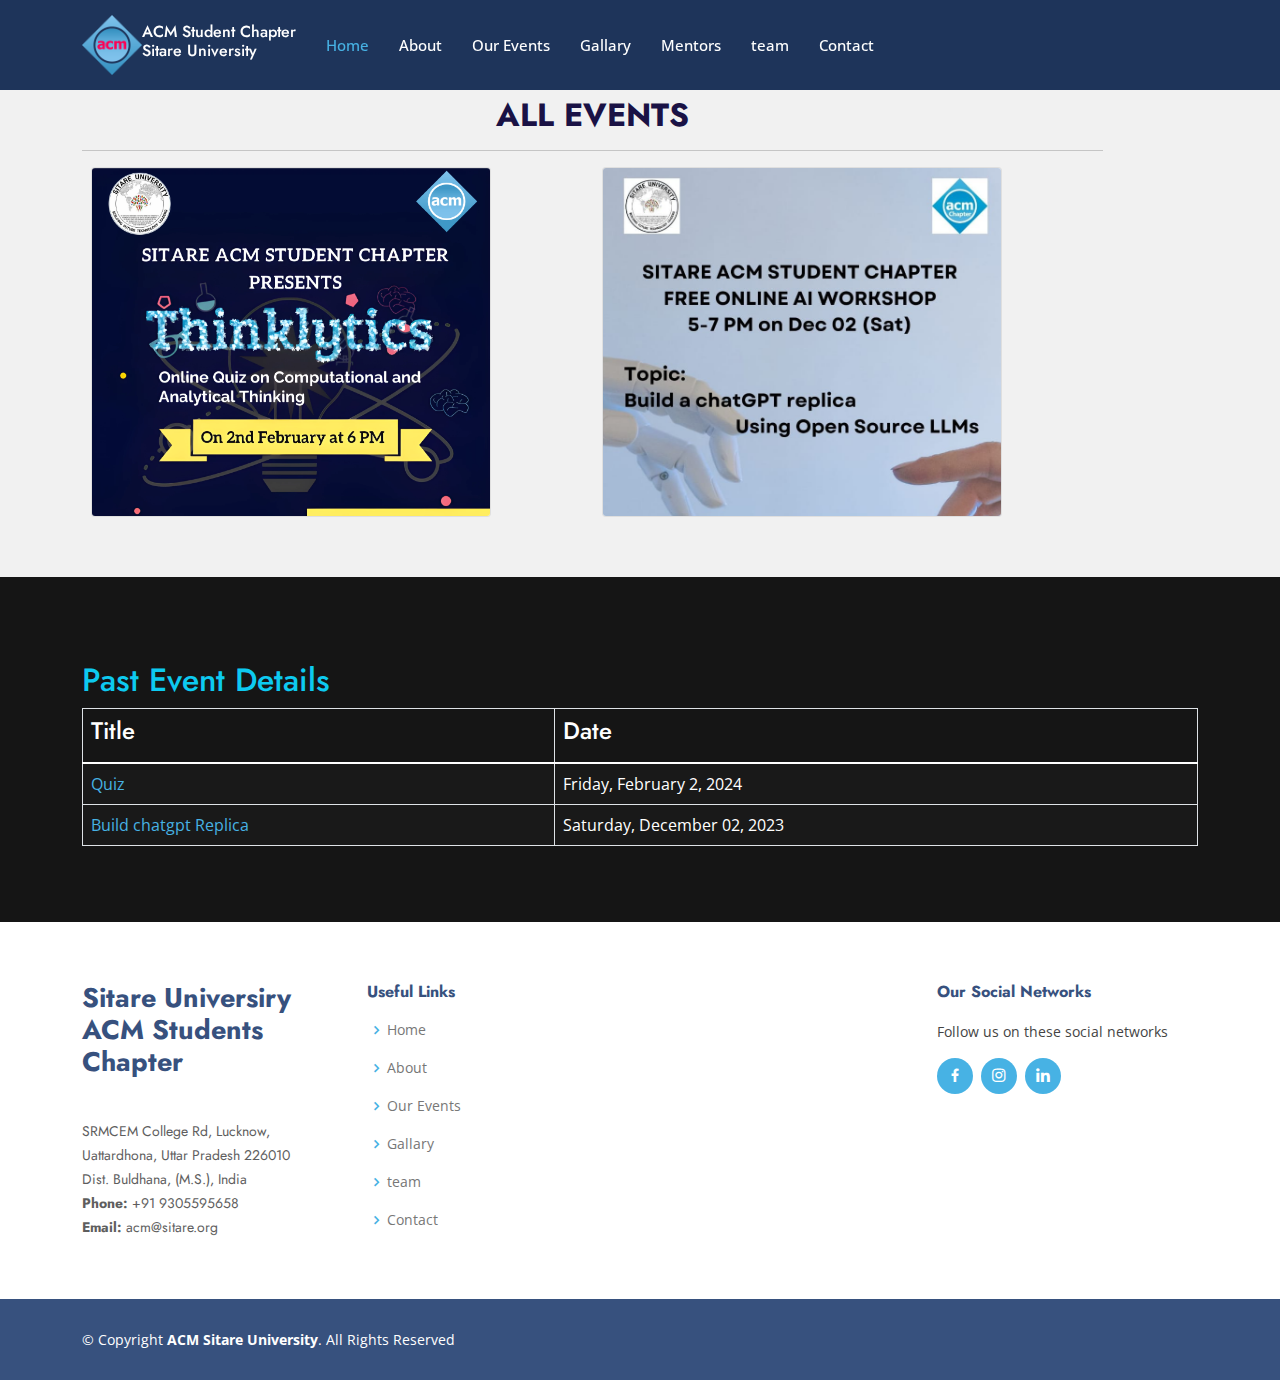
<file: event.html>
<!DOCTYPE html>
<html lang="en">

<head>
    <meta charset="utf-8">
    <meta content="width=device-width, initial-scale=1.0" name="viewport">

    <title>ACM Sitare University</title>
    <meta content="" name="description">
    <meta content="" name="keywords">

    <!-- font ossom -->
    <link rel="stylesheet" href="https://pro.fontawesome.com/releases/v5.10.0/css/all.css"
        integrity="sha384-AYmEC3Yw5cVb3ZcuHtOA93w35dYTsvhLPVnYs9eStHfGJvOvKxVfELGroGkvsg+p" crossorigin="anonymous" />

    <!-- Favicons -->
    <link href="assets/img/sitarelogo.png" rel="icon">
    <link href="assets/img/sitarelogo.png" rel="apple-touch-icon">
    <style>

        .text-white{
            color: black;
        }
        .table-header{
            background-color: #151515;
            align-items: center;
            justify-content: center;
            color: black;

        }
        th{
            color: black;
        }
    </style>

    <!-- Google Fonts -->
    <link
        href="https://fonts.googleapis.com/css?family=Open+Sans:300,300i,400,400i,600,600i,700,700i|Jost:300,300i,400,400i,500,500i,600,600i,700,700i|Poppins:300,300i,400,400i,500,500i,600,600i,700,700i"
        rel="stylesheet">

    <!-- Vendor CSS Files -->
    <link href="assets/vendor/aos/aos.css" rel="stylesheet">
    <link href="assets/vendor/bootstrap/css/bootstrap.min.css" rel="stylesheet">
    <link href="assets/vendor/bootstrap-icons/bootstrap-icons.css" rel="stylesheet">
    <link href="assets/vendor/boxicons/css/boxicons.min.css" rel="stylesheet">
    <link href="assets/vendor/glightbox/css/glightbox.min.css" rel="stylesheet">
    <link href="assets/vendor/remixicon/remixicon.css" rel="stylesheet">
    <link href="assets/vendor/swiper/swiper-bundle.min.css" rel="stylesheet">

    <!-- Template Main CSS File -->
    <link href="assets/css/style.css" rel="stylesheet">
    <link href="assets/css/style1.css" rel="stylesheet">

</head>

<body>

    <!-- ======= Header ======= -->
    <header id="header" class="fixed-top " style="background-color:rgba(7, 31, 73, 0.9);">
        <div class="container d-flex align-items-center">

            <img src="assets/img/ACMoriginal.png" id="logoimg" style="width: 60PX; height:60px"><a
                href="index.html"></a></img>
            <div id="clg">
                <h6>ACM Student Chapter<br>
                    Sitare University</h6>


            </div>

            <!-- Uncomment below if you prefer to use an image logo -->
            <!-- <a href="index.html" class="logo me-auto"><img src="assets/img/logo.png" alt="" class="img-fluid"></a>-->

            <nav id="navbar" class="navbar">
                <ul>
                    <li><a class="nav-link scrollto active" href="index.html">Home</a></li>
                    <li><a class="nav-link scrollto" href="index.html">About</a></li>
                    <li><a class="nav-link scrollto" href="index.html">Our Events</a></li>
                    <li><a class="nav-link   scrollto" href="index.html">Gallary</a></li>
                    <li><a class="nav-link scrollto" href="index.html">Mentors</a></li>
                    <li><a class="nav-link scrollto" href="index.html">team</a></li>

                    <li><a class="nav-link scrollto" href="#contact">Contact</a></li>
                </ul>
                <i class="bi bi-list mobile-nav-toggle"></i>
            </nav><!-- .navbar -->

        </div>
    </header><!-- End Header -->
    <section>
        <div class="container event-carousel-container">
            <div class="row">
                <div class="col-8 col-sm-9 col-md-10 col-lg-11 slick text-center mt-3">
                    <h2 class="h1-responsive event-heading">ALL EVENTS</h2>
                    <hr>
                    <div class="slick-slider center slick-initialized" dir="ltr" style="display: flex;">
                        <!-- Include your event card here -->
                        <div tabindex="-1" style="width: 100%; display: inline-block; ">
                            <div data-test="col" class="col event-card">
                                <div data-test="card" class="card">
                                    <a href="events/-MO1nGKHgJXVhBx_JjK6" previewlistener="true"
                                        style="overflow: auto;">
                                        <div class="view" data-test="view">
                                            <div class="Ripple-parent" style="touch-action: unset;">
                                                <img data-test="card-image" src="assets/img/portfolio/quiz.jpg"
                                                    class="card-image" style="overflow: auto;">
                                                <div data-test="mask" class="mask rgba-white-slight"></div>
                                                <div data-test="waves" class="Ripple "
                                                    style="top: 0px; left: 0px; width: 0px; height: 0px;"></div>
                                            </div>
                                        </div>
                                        <div data-test="card-body" class="card-body">
                                            <h4 data-test="card-title" class="card-title card-title">Quiz</h4>
                                            <p data-test="card-text" class="card-text">
                                                <i class="far fa-calendar-alt"></i> Friday, February 2, 2024
                                            </p>
                                            <h6 class="slick-show" style="color: blue; padding-bottom: 20px;">Details
                                            </h6>
                                        </div>
                                    </a>
                                </div>
                            </div>
                        </div>
                        <div tabindex="-1" style="width: 100%; display: inline-block;">
                            <div data-test="col" class="col event-card">
                                <div data-test="card" class="card">
                                    <a href="events/-MO1nGKHgJXVhBx_JjK6" previewlistener="true">
                                        <div class="view" data-test="view">
                                            <div class="Ripple-parent" style="touch-action: unset;overflow: auto;">
                                                <img data-test="card-image"
                                                    src="assets/img/portfolio/INTRODUCTION TO IOT.jpeg"
                                                    class="card-image">
                                                <div data-test="mask" class="mask rgba-white-slight"></div>
                                                <div data-test="waves" class="Ripple "
                                                    style="top: 0px; left: 0px; width: 0px; height: 0px;"></div>
                                            </div>
                                        </div>
                                        <div data-test="card-body" class="card-body">
                                            <h4 data-test="card-title" class="card-title card-title">Build Chatgpt
                                                Replica</h4>
                                            <p data-test="card-text" class="card-text">
                                                <i class="far fa-calendar-alt"></i> Friday, February 2, 2024
                                            </p>
                                            <h6 class="slick-show" style="color: blue; padding-bottom: 20px;">Details
                                            </h6>
                                        </div>
                                    </a>
                                </div>
                            </div>
                        </div>
                    </div>
                </div>
            </div>
        </div>
    </section>
    <section style="background-color: #151515;">
        <div class="container mt-4">
            <div class="row">
                <div class="col-md-12">
                    <h2 class="text-info"> Past Event Details</h2>
                    <table class="table table-bordered">
                        <thead class="table-header">
                            <tr>
                                <th class=" text-white" ><h4>Title</h4></th>
                                <th class="text-white"><h4>Date</h4></th>
                            </tr>
                        </thead>
                        <tbody style="background-color: #191919; color: white">
                            <tr>
                                <td><a href="event-details/-MO1nGKHgJXVhBx_JjK6">Quiz</a></td>
                                <td>Friday, February 2, 2024</td>
                            </tr>
                            <tr>
                                <td><a href="event-details/-MDzrgDXOhKd2dfn1Xl8">Build chatgpt Replica</a></td>
                                <td>Saturday, December 02, 2023</td>
                            </tr>
                        </tbody>
                    </table>
                </div>
            </div>
        </div>
    </section>
    <footer id="footer">
        <div class="footer-top">
            <div class="container">
                <div class="row">

                    <div class="col-lg-3 col-md-6 footer-contact">
                        <h5 id="tile">Sitare Universiry ACM Students Chapter</h5>
                        <p>
                            SRMCEM College Rd, Lucknow, Uattardhona, Uttar Pradesh 226010<br>
                            Dist. Buldhana, (M.S.), India <br>
                            <strong>Phone:</strong> +91 9305595658<br>
                            <strong>Email:</strong> acm@sitare.org<br>
                        </p>
                    </div>

                    <div class="col-lg-3 col-md-6 footer-links">
                        <h4>Useful Links</h4>
                        <ul>
                            <li><i class="bx bx-chevron-right"></i> <a href="#hero">Home</a></li>
                            <li><i class="bx bx-chevron-right"></i> <a href="#about">About</a></li>
                            <li><i class="bx bx-chevron-right"></i> <a href="#services">Our Events</a></li>
                            <li><i class="bx bx-chevron-right"></i> <a href="#portfolio">Gallary</a></li>
                            <li><i class="bx bx-chevron-right"></i> <a href="#team">team</a></li>
                            <li><i class="bx bx-chevron-right"></i> <a href="#contact">Contact</a></li>


                        </ul>
                    </div>

                    <div class="col-lg-3 col-md-6 footer-links">

                    </div>

                    <div class="col-lg-3 col-md-6 footer-links">
                        <h4>Our Social Networks</h4>
                        <p>Follow us on these social networks</p>
                        <div class="social-links mt-3">

                            <a href="" class="facebook"><i class="bx bxl-facebook"></i></a>
                            <a href="" class="instagram"><i class="bx bxl-instagram"></i></a>

                            <a href="https://www.linkedin.com/school/sitare-university/" class="linkedin"><i
                                    class="bx bxl-linkedin"></i></a>
                        </div>
                    </div>

                </div>
            </div>
        </div>

        <div class="container footer-bottom clearfix">
            <div class="copyright">
                &copy; Copyright <strong><span>ACM Sitare University</span></strong>. All Rights Reserved
            </div>


            <div id="overlay">
                <div id="modalContent"></div>
            </div>
            
        </div>
    </footer><!-- End Footer -->

    <script src="assets/vendor/aos/aos.js"></script>
    <script src="assets/vendor/bootstrap/js/bootstrap.bundle.min.js"></script>
    <script src="assets/vendor/glightbox/js/glightbox.min.js"></script>
    <script src="assets/vendor/isotope-layout/isotope.pkgd.min.js"></script>
    <script src="assets/vendor/swiper/swiper-bundle.min.js"></script>
    <script src="assets/vendor/waypoints/noframework.waypoints.js"></script>
    <script src="assets/vendor/php-email-form/validate.js"></script>

    <!-- Template Main JS File -->
    <script src="assets/js/main.js"></script>

</body>

</html>
</file>
<file: assets/css/style1.css>
body {
    background-color: #f1f1f1;
}

.ourTeam-hedding p {
    color: #979797;
}

.ourTeam-hedding strong {
    color: black;
}

.ourTeam-hedding {
    margin-bottom: 50px;
}

.ourTeam-hedding h1 {
    font-size: 27px;
    font-weight: bold;
    text-transform: uppercase;
    margin-bottom: 20px;
    padding-bottom: 20px;
    position: relative;
    color: #37517e;
}

.ourTeam-box {
    border-radius: 2px;
    border-top: 6px solid #5DDDD3;
    margin: 0px;
    background-color: #FFFFFF;
    margin-bottom: 30px;
}

.section1 {
    padding: 30px 0px 30px 0px;
}

.section1 img {
    border-radius: 50%;
    height: 130px;
    width: 130px;
}

.section2 p {
    font-weight: bold;
    color: #5DDDD3;
    letter-spacing: 1px;
}

.section2 span {
    color: #979597;
}

.section3 {
    background-color: #5DDDD3;
}

.section3 i {
    color: #ffffff !important;
    padding: 15px;
    font-size: 15px;
}

.section-info {
    border-top: 6px solid #90DFAA;
}

.section-info p {
    color: #90DFAA;
}

.section-info .section3 {
    background-color: #90DFAA;
}

.section-danger {
    border-top: 6px solid #FD8469;
}

.section-danger p {
    color: #FD8469;
}

.section-danger .section3 {
    background-color: #FD8469;
}

.img-fluids {
    width: 100%;
    height: 160px;
}


#gallery {
    display: flex;
    flex-wrap: wrap;
    justify-content: space-around;
    margin-left: 100px;
    margin-right: 100px;
    justify-content: center;
    align-items: center;
}

.gallery-item {
    width: 100%;
    height: auto;
    transition: opacity 1s ease-in-out;
    overflow: hidden;
    border-radius: 8px;
    position: relative;

    & img {
        width: 100%;
        height: auto;
        top: 0;
        left: 0;
        z-index: 1;
        opacity: 1;
    }

    &:nth-child(even) img {
        transform: translateY(100%);
    }

    &:hover img {
        opacity: 1;
    }
}



.gall {
    width: 100%;
    height: 500px;
}

label {
    display: block;
    margin-bottom: 8px;
}

input {
    width: 100%;
    padding: 8px;
    margin-bottom: 16px;
    box-sizing: border-box;
}

button {
    background-color: #4caf50;
    color: #fff;
    padding: 10px;
    border: none;
    border-radius: 4px;
    cursor: pointer;
    font-size: 16px;
}

button:hover {
    background-color: #45a049;
}



.containers {
    width: 500px;
    margin: 50px auto;
    background-color: #fff;
    padding: 20px;
    border-radius: 8px;
    box-shadow: 0 0 10px rgba(0, 0, 0, 0.1);
    overflow: auto;
}


#overlay {
    display: none;
    position: fixed;
    top: 0;
    left: 0;
    width: 100%;
    height: 100%;
    background: rgba(0, 0, 0, 0.7);
    justify-content: center;
    align-items: center;
    z-index: 1;
}

#modalContent {
    background-color: #fff;
    padding: 20px;
    border-radius: 8px;
    box-shadow: 0 0 10px rgba(0, 0, 0, 0.5);
}



.event-carousel-container {
    margin-top: 20px;
}

.event-heading {
    font-weight: 700;
    color: rgb(26, 18, 69);
}

.carousel hr {
    height: 5px;
}

.event-card {
    max-width: 25rem;
    margin-left: 9px;
}

.card {
    height: 350px;
    overflow: auto;
}

.card-image {
    width: 100%;
    height: 600px;
    object-fit: cover;
}

.card-title {
    color: blue;
    padding-bottom: 20px;
}

.explore {
    margin-top: 20px;
}



.containerer {
    max-width: 700px;
    margin-bottom: 100px;
    text-align: center;
    margin-left: 10px;
}

.text-info {
    color: #007bff;
}

iframe {
    width: 100%;
    height: 400px;
    border: 0;
    margin-bottom: 100px;
}

@media (max-width: 767px) {
    iframe {
        height: 300px;
    }
}
</file>
<file: assets/css/style.css>
/**
* Template Name: Arsha - v4.7.1
* Template URL: https://bootstrapmade.com/arsha-free-bootstrap-html-template-corporate/
* Author: BootstrapMade.com
* License: https://bootstrapmade.com/license/
*/
#tile{
  font-size: 27px;
  font-weight: bold;
  /* text-transform: uppercase; */
  margin-bottom: 20px;
  padding-bottom: 20px;
  position: relative;
  color: #37517e;
}

@import url(https://stackpath.bootstrapcdn.com/font-awesome/4.7.0/css/font-awesome.min.css);
#img-inst{
  height: 250px;
  width: 300px;
}

#Button-abhi{
width: 200px;
height: 50px;
border: #209dd8;
background-color: #48b7eb;
border-radius: 50px;
    border-top-left-radius: 50px;
    border-top-right-radius: 50px;
    border-bottom-right-radius: 50px;
    border-bottom-left-radius: 50px;
color: whitesmoke;
font-size: 16px;
    font-weight: 500;
    font-family: "Jost", sans-serif;
}

#logoimg{
  
  height: 80px;
  width: 130px;

  
}
#clg{
color: white;
font-size: 10px;


}
#clg.h3{
  color: rgb(207, 18, 18);
  font-size: 5px;
  
}

/*--------------------------------------------------------------
# General
--------------------------------------------------------------*/
body {
  font-family: "Open Sans", sans-serif;
  color: #444444;
}

a {
  color: #47b2e4;
  text-decoration: none;
}

a:hover {
  color: #73c5eb;
  text-decoration: none;
}

h1, h2, h3, h4, h5, h6 {
  font-family: "Jost", sans-serif;
}

/*--------------------------------------------------------------
# Preloader
--------------------------------------------------------------*/
#preloader {
  position: fixed;
  top: 0;
  left: 0;
  right: 0;
  bottom: 0;
  z-index: 9999;
  overflow: hidden;
  background: #191919;
  background-image: url("/assets/img/back.jpg");
  background: no-repeat;
}

#preloader:before {
  content: "";
  position: fixed;
  top: calc(50% - 30px);
  left: calc(50% - 30px);
  border: 6px solid transparent;
  border-top-color: #fff; /* White color for loader circles */
  border-bottom-color: #fff; /* White color for loader circles */
  border-radius: 50%;
  width: 60px;
  height: 60px;
  animation: animate-preloader 1s linear infinite;
}

@keyframes animate-preloader {
  0% {
    transform: rotate(0deg);
    border-top-color: #3498db;
    border-bottom-color: #3498db;
  }
  20% {
    border-top-color: #2ecc71;
    border-bottom-color: #2ecc71;
  }
  40% {
    border-top-color: #e74c3c;
    border-bottom-color: #e74c3c;
  }
  60% {
    border-top-color: #f39c12;
    border-bottom-color: #f39c12;
  }
  80% {
    border-top-color: #9b59b6;
    border-bottom-color: #9b59b6;
  }
  100% {
    transform: rotate(360deg);
    border-top-color: #3498db;
    border-bottom-color: #3498db;
  }
}

#preloader .loader-circle:nth-child(2) {
  animation: animate-preloader-reverse 1s linear infinite;
}

@keyframes animate-preloader-reverse {
  0% {
    transform: rotate(0deg);
    border-top-color: #3498db;
    border-bottom-color: #3498db;
  }
  20% {
    border-top-color: #2ecc71;
    border-bottom-color: #2ecc71;
  }
  40% {
    border-top-color: #e74c3c;
    border-bottom-color: #e74c3c;
  }
  60% {
    border-top-color: #f39c12;
    border-bottom-color: #f39c12;
  }
  80% {
    border-top-color: #9b59b6;
    border-bottom-color: #9b59b6;
  }
  100% {
    transform: rotate(-360deg);
    border-top-color: #3498db;
    border-bottom-color: #3498db;
  }
}





/*--------------------------------------------------------------
# Back to top button
--------------------------------------------------------------*/
.back-to-top {
  position: fixed;
  visibility: hidden;
  opacity: 0;
  right: 15px;
  bottom: 15px;
  z-index: 996;
  background: #47b2e4;
  width: 40px;
  height: 40px;
  border-radius: 50px;
  transition: all 0.4s;
}
.back-to-top i {
  font-size: 24px;
  color: #fff;
  line-height: 0;
}
.back-to-top:hover {
  background: #6bc1e9;
  color: #fff;
}
.back-to-top.active {
  visibility: visible;
  opacity: 1;
}

/*--------------------------------------------------------------
# Header
--------------------------------------------------------------*/
#header {
  transition: all 0.5s;
  z-index: 997;
  padding: 15px 0;
}
#header.header-scrolled, #header.header-inner-pages {
  background: rgba(7, 31, 73, 0.9);
}
#header .logo {
  font-size: 30px;
  margin: 0;
  padding: 0;
  line-height: 1;
  font-weight: 500;
  letter-spacing: 2px;
  text-transform: uppercase;
}
#header .logo a {
  color: #fff;
}
#header .logo img {
  max-height: 40px;
}

/*--------------------------------------------------------------
# Navigation Menu
--------------------------------------------------------------*/
/**
* Desktop Navigation 
*/
.navbar {
  padding: 0;
}
.navbar ul {
  margin: 0;
  padding: 0;
  display: flex;
  list-style: none;
  align-items: center;
}
.navbar li {
  position: relative;
}
.navbar a, .navbar a:focus {
  display: flex;
  align-items: center;
  justify-content: space-between;
  padding: 10px 0 10px 30px;
  font-size: 15px;
  font-weight: 500;
  color: #fff;
  white-space: nowrap;
  transition: 0.3s;
}
.navbar a i, .navbar a:focus i {
  font-size: 12px;
  line-height: 0;
  margin-left: 5px;
}
.navbar a:hover, .navbar .active, .navbar .active:focus, .navbar li:hover > a {
  color: #47b2e4;
}
.navbar .getstarted, .navbar .getstarted:focus {
  padding: 8px 20px;
  margin-left: 30px;
  border-radius: 50px;
  color: #fff;
  font-size: 14px;
  border: 2px solid #47b2e4;
  font-weight: 600;
}
.navbar .getstarted:hover, .navbar .getstarted:focus:hover {
  color: #fff;
  background: #31a9e1;
}
.navbar .dropdown ul {
  display: block;
  position: absolute;
  left: 14px;
  top: calc(100% + 30px);
  margin: 0;
  padding: 10px 0;
  z-index: 99;
  opacity: 0;
  visibility: hidden;
  background: #fff;
  box-shadow: 0px 0px 30px rgba(127, 137, 161, 0.25);
  transition: 0.3s;
  border-radius: 4px;
}
.navbar .dropdown ul li {
  min-width: 200px;
}
.navbar .dropdown ul a {
  padding: 10px 20px;
  font-size: 14px;
  text-transform: none;
  font-weight: 500;
  color: #0c3c53;
}
.navbar .dropdown ul a i {
  font-size: 12px;
}
.navbar .dropdown ul a:hover, .navbar .dropdown ul .active:hover, .navbar .dropdown ul li:hover > a {
  color: #47b2e4;
}
.navbar .dropdown:hover > ul {
  opacity: 1;
  top: 100%;
  visibility: visible;
}
.navbar .dropdown .dropdown ul {
  top: 0;
  left: calc(100% - 30px);
  visibility: hidden;
}
.navbar .dropdown .dropdown:hover > ul {
  opacity: 1;
  top: 0;
  left: 100%;
  visibility: visible;
}
@media (max-width: 1366px) {
  .navbar .dropdown .dropdown ul {
    left: -90%;
  }
  .navbar .dropdown .dropdown:hover > ul {
    left: -100%;
  }
}

/**
* Mobile Navigation 
*/
.mobile-nav-toggle {
  color: #fff;
  font-size: 28px;
  cursor: pointer;
  display: none;
  line-height: 0;
  transition: 0.5s;
}
.mobile-nav-toggle.bi-x {
  color: #fff;
}

@media (max-width: 991px) {
  .mobile-nav-toggle {
    display: block;
  }

  .navbar ul {
    display: none;
  }
}
.navbar-mobile {
  position: fixed;
  overflow: hidden;
  top: 0;
  right: 0;
  left: 0;
  bottom: 0;
  background: rgba(40, 58, 90, 0.9);
  transition: 0.3s;
  z-index: 999;
}
.navbar-mobile .mobile-nav-toggle {
  position: absolute;
  top: 15px;
  right: 15px;
}
.navbar-mobile ul {
  display: block;
  position: absolute;
  top: 55px;
  right: 15px;
  bottom: 15px;
  left: 15px;
  padding: 10px 0;
  border-radius: 10px;
  background-color: #fff;
  overflow-y: auto;
  transition: 0.3s;
}
.navbar-mobile a, .navbar-mobile a:focus {
  padding: 10px 20px;
  font-size: 15px;
  color: #37517e;
}
.navbar-mobile a:hover, .navbar-mobile .active, .navbar-mobile li:hover > a {
  color: #47b2e4;
}
.navbar-mobile .getstarted, .navbar-mobile .getstarted:focus {
  margin: 15px;
  color: #37517e;
}
.navbar-mobile .dropdown ul {
  position: static;
  display: none;
  margin: 10px 20px;
  padding: 10px 0;
  z-index: 99;
  opacity: 1;
  visibility: visible;
  background: #fff;
  box-shadow: 0px 0px 30px rgba(127, 137, 161, 0.25);
}
.navbar-mobile .dropdown ul li {
  min-width: 200px;
}
.navbar-mobile .dropdown ul a {
  padding: 10px 20px;
}
.navbar-mobile .dropdown ul a i {
  font-size: 12px;
}
.navbar-mobile .dropdown ul a:hover, .navbar-mobile .dropdown ul .active:hover, .navbar-mobile .dropdown ul li:hover > a {
  color: #47b2e4;
}
.navbar-mobile .dropdown > .dropdown-active {
  display: block;
}

/*--------------------------------------------------------------
# Hero Section
--------------------------------------------------------------*/
#hero {
  width: 100%;
  height: 70vh;
  background: #0b2147;
}
#hero .container {
  padding-top: 72px;
}
#hero h1 {
  margin: 0 0 10px 0;
  font-size: 48px;
  font-weight: 700;
  line-height: 56px;
  color: #fff;
}
#hero h2 {
  color: rgba(255, 255, 255, 0.6);
  margin-bottom: 50px;
  font-size: 24px;
}
#hero .btn-get-started {
  font-family: "Jost", sans-serif;
  font-weight: 500;
  font-size: 16px;
  letter-spacing: 1px;
  display: inline-block;
  padding: 10px 28px 11px 28px;
  border-radius: 50px;
  transition: 0.5s;
  margin: 10px 0 0 0;
  color: #fff;
  background: #47b2e4;
}
#hero .btn-get-started:hover {
  background: #209dd8;
}
#hero .btn-watch-video {
  font-size: 16px;
  display: flex;
  align-items: center;
  transition: 0.5s;
  margin: 10px 0 0 25px;
  color: #fff;
  line-height: 1;
}
#hero .btn-watch-video i {
  line-height: 0;
  color: #fff;
  font-size: 32px;
  transition: 0.3s;
  margin-right: 8px;
}
#hero .btn-watch-video:hover i {
  color: #47b2e4;
}
#hero .animated {
  animation: up-down 2s ease-in-out infinite alternate-reverse both;
}
@media (max-width: 991px) {
  #hero {
    height: 100vh;
    text-align: center;
  }
  #hero .animated {
    -webkit-animation: none;
    animation: none;
  }
  #hero .hero-img {
    text-align: center;
  }
  #hero .hero-img img {
    width: 50%;
  }
}
@media (max-width: 768px) {
  #hero h1 {
    font-size: 28px;
    line-height: 36px;
  }
  #hero h2 {
    font-size: 18px;
    line-height: 24px;
    margin-bottom: 30px;
  }
  #hero .hero-img img {
    width: 70%;
  }
}
@media (max-width: 575px) {
  #hero .hero-img img {
    width: 80%;
  }
  #hero .btn-get-started {
    font-size: 16px;
    padding: 10px 24px 11px 24px;
  }
}

@-webkit-keyframes up-down {
  0% {
    transform: translateY(10px);
  }
  100% {
    transform: translateY(-10px);
  }
}

@keyframes up-down {
  0% {
    transform: translateY(10px);
  }
  100% {
    transform: translateY(-10px);
  }
}
/*--------------------------------------------------------------
# Sections General
--------------------------------------------------------------*/
section {
  padding: 60px 0;
  overflow: hidden;
}

.section-bg {
  background-color: #f3f5fa;
}

.section-title {
  text-align: center;
  padding-bottom: 30px;
}
.section-title h2 {
  font-size: 32px;
  font-weight: bold;
  text-transform: uppercase;
  margin-bottom: 20px;
  padding-bottom: 20px;
  position: relative;
  color: #2472f9;
}
.section-title h2::before {
  content: "";
  position: absolute;
  display: block;
  width: 120px;
  height: 1px;
  background: #ddd;
  bottom: 1px;
  left: calc(50% - 60px);
}
.section-title h2::after {
  content: "";
  position: absolute;
  display: block;
  width: 40px;
  height: 3px;
  background: #47b2e4;
  bottom: 0;
  left: calc(50% - 20px);
}
.section-title p {
  margin-bottom: 0;
}

/*--------------------------------------------------------------
# Clients
--------------------------------------------------------------*/
.clients {
  padding: 12px 0;
  text-align: center;
}
.clients img {
  max-width: 45%;
  transition: all 0.4s ease-in-out;
  display: inline-block;
  padding: 15px 0;
  filter: grayscale(100);
}
.clients img:hover {
  filter: none;
  transform: scale(1.1);
}
@media (max-width: 768px) {
  .clients img {
    max-width: 40%;
  }
}

/*--------------------------------------------------------------
# About Us
--------------------------------------------------------------*/
.about .content h3 {
  font-weight: 600;
  font-size: 26px;
}
.about .content ul {
  list-style: none;
  padding: 0;
}
.about .content ul li {
  padding-left: 28px;
  position: relative;
}
.about .content ul li + li {
  margin-top: 10px;
}
.about .content ul i {
  position: absolute;
  left: 0;
  top: 2px;
  font-size: 20px;
  color: #47b2e4;
  line-height: 1;
}
.about .content p:last-child {
  margin-bottom: 0;
}
.about .content .btn-learn-more {
  font-family: "Poppins", sans-serif;
  font-weight: 500;
  font-size: 14px;
  letter-spacing: 1px;
  display: inline-block;
  padding: 12px 32px;
  border-radius: 4px;
  transition: 0.3s;
  line-height: 1;
  color: #47b2e4;
  -webkit-animation-delay: 0.8s;
  animation-delay: 0.8s;
  margin-top: 6px;
  border: 2px solid #47b2e4;
}
.about .content .btn-learn-more:hover {
  background: #47b2e4;
  color: #fff;
  text-decoration: none;
}
.about{
  background-color: #0b2147;
  color: white;
}

/*--------------------------------------------------------------
# Why Us
--------------------------------------------------------------*/
.why-us .content {
  padding: 60px 100px 0 100px;
}
.why-us .content h3 {
  font-weight: 400;
  font-size: 34px;
  color: #37517e;
}
.why-us .content h4 {
  font-size: 20px;
  font-weight: 700;
  margin-top: 5px;
}
.why-us .content p {
  font-size: 15px;
  color: #848484;
}
.why-us .img {
  background-size: contain;
  background-repeat: no-repeat;
  background-position: center center;
}
.why-us .accordion-list {
  padding: 0 100px 60px 100px;
}
.why-us .accordion-list ul {
  padding: 0;
  list-style: none;
}
.why-us .accordion-list li + li {
  margin-top: 15px;
}
.why-us .accordion-list li {
  padding: 20px;
  background: #fff;
  border-radius: 4px;
}
.why-us .accordion-list a {
  display: block;
  position: relative;
  font-family: "Poppins", sans-serif;
  font-size: 16px;
  line-height: 24px;
  font-weight: 500;
  padding-right: 30px;
  outline: none;
  cursor: pointer;
}
.why-us .accordion-list span {
  color: #47b2e4;
  font-weight: 600;
  font-size: 18px;
  padding-right: 10px;
}
.why-us .accordion-list i {
  font-size: 24px;
  position: absolute;
  right: 0;
  top: 0;
}
.why-us .accordion-list p {
  margin-bottom: 0;
  padding: 10px 0 0 0;
}
.why-us .accordion-list .icon-show {
  display: none;
}
.why-us .accordion-list a.collapsed {
  color: #343a40;
}
.why-us .accordion-list a.collapsed:hover {
  color: #47b2e4;
}
.why-us .accordion-list a.collapsed .icon-show {
  display: inline-block;
}
.why-us .accordion-list a.collapsed .icon-close {
  display: none;
}
@media (max-width: 1024px) {
  .why-us .content, .why-us .accordion-list {
    padding-left: 0;
    padding-right: 0;
  }
}
@media (max-width: 992px) {
  .why-us .img {
    min-height: 400px;
  }
  .why-us .content {
    padding-top: 30px;
  }
  .why-us .accordion-list {
    padding-bottom: 30px;
  }
}
@media (max-width: 575px) {
  .why-us .img {
    min-height: 200px;
  }
}

/*--------------------------------------------------------------
# Skills
--------------------------------------------------------------*/
.skills .content h3 {
  font-weight: 700;
  font-size: 32px;
  color: #37517e;
  font-family: "Poppins", sans-serif;
}
.skills .content ul {
  list-style: none;
  padding: 0;
}
.skills .content ul li {
  padding-bottom: 10px;
}
.skills .content ul i {
  font-size: 20px;
  padding-right: 4px;
  color: #47b2e4;
}
.skills .content p:last-child {
  margin-bottom: 0;
}
.skills .progress {
  height: 60px;
  display: block;
  background: none;
  border-radius: 0;
}
.skills .progress .skill {
  padding: 0;
  margin: 0 0 6px 0;
  text-transform: uppercase;
  display: block;
  font-weight: 600;
  font-family: "Poppins", sans-serif;
  color: #37517e;
}
.skills .progress .skill .val {
  float: right;
  font-style: normal;
}
.skills .progress-bar-wrap {
  background: #e8edf5;
  height: 10px;
}
.skills .progress-bar {
  width: 1px;
  height: 10px;
  transition: 0.9s;
  background-color: #4668a2;
}

/*--------------------------------------------------------------
# Services
--------------------------------------------------------------*/
.services .icon-box {
  box-shadow: 0px 0 25px 0 rgba(0, 0, 0, 0.1);
  padding: 50px 30px;
  transition: all ease-in-out 0.4s;
  background: #fff;
}
.services .icon-box .icon {
  margin-bottom: 10px;
}
.services .icon-box .icon i {
  display: flex;
  align-items: center;
  justify-content: center;
  color: #47b2e4;
  font-size: 36px;
  transition: 0.3s;
}
.services .icon-box h4 {
  display: flex;
  align-items: center;
  justify-content: center;
  color: #47b2e4;
  font-weight: 500;
  margin-bottom: 15px;
  font-size: 24px;
}
.services .icon-box h4 a {
  color: #37517e;
  transition: ease-in-out 0.3s;
}
.services .icon-box p {
  line-height: 24px;
  font-size: 14px;
  margin-bottom: 0;
}
.services .icon-box:hover {
  transform: translateY(-10px);
}
.services .icon-box:hover h4 a {
  color: #47b2e4;
}

/*--------------------------------------------------------------
# Cta
--------------------------------------------------------------*/
.cta {
  background: linear-gradient(rgba(40, 58, 90, 0.9), rgba(40, 58, 90, 0.9)), url("../img/sri-sant-gajanan-maharaj-college-of-engineering-ssgmce-buldhana.jpg") fixed center center;
  background-size: cover;
  padding: 120px 0;
}
.cta h3 {
  color: #fff;
  font-size: 28px;
  font-weight: 700;
}
.cta p {
  color: #fff;
}
.cta .cta-btn {
  font-family: "Jost", sans-serif;
  font-weight: 500;
  font-size: 16px;
  letter-spacing: 1px;
  display: inline-block;
  padding: 12px 40px;
  border-radius: 50px;
  transition: 0.5s;
  margin: 10px;
  border: 2px solid #fff;
  color: #fff;
}
.cta .cta-btn:hover {
  background: #47b2e4;
  border: 2px solid #47b2e4;
}
@media (max-width: 1024px) {
  .cta {
    background-attachment: scroll;
  }
}
@media (min-width: 769px) {
  .cta .cta-btn-container {
    display: flex;
    align-items: center;
    justify-content: flex-end;
  }
}

/*--------------------------------------------------------------
# Portfolio
--------------------------------------------------------------*/
.portfolio{
  background-image: url("./assets/img/background.png");
}
.portfolio #portfolio-flters {
  list-style: none;
  margin-bottom: 20px;
}
.portfolio #portfolio-flters li {
  cursor: pointer;
  display: inline-block;
  margin: 10px 5px;
  font-size: 15px;
  font-weight: 500;
  line-height: 1;
  color: #444444;
  transition: all 0.3s;
  padding: 8px 20px;
  border-radius: 50px;
  font-family: "Poppins", sans-serif;
}
.portfolio #portfolio-flters li:hover, .portfolio #portfolio-flters li.filter-active {
  background: #47b2e4;
  color: #fff;
}
.portfolio .portfolio-item {
  margin-bottom: 30px;
}
.portfolio .portfolio-item .portfolio-img {
  overflow: hidden;
}
.portfolio .portfolio-item .portfolio-img img {
  transition: all 0.6s;
}
.portfolio .portfolio-item .portfolio-info {
  opacity: 0;
  position: absolute;
  left: 15px;
  bottom: 0;
  z-index: 3;
  right: 15px;
  transition: all 0.3s;
  background: rgba(55, 81, 126, 0.8);
  padding: 10px 15px;
}
.portfolio .portfolio-item .portfolio-info h4 {
  font-size: 18px;
  color: #fff;
  font-weight: 600;
  color: #fff;
  margin-bottom: 0px;
}
.portfolio .portfolio-item .portfolio-info p {
  color: #f9fcfe;
  font-size: 14px;
  margin-bottom: 0;
}
.portfolio .portfolio-item .portfolio-info .preview-link, .portfolio .portfolio-item .portfolio-info .details-link {
  position: absolute;
  right: 40px;
  font-size: 24px;
  top: calc(50% - 18px);
  color: #fff;
  transition: 0.3s;
}
.portfolio .portfolio-item .portfolio-info .preview-link:hover, .portfolio .portfolio-item .portfolio-info .details-link:hover {
  color: #47b2e4;
}
.portfolio .portfolio-item .portfolio-info .details-link {
  right: 10px;
}
.portfolio .portfolio-item:hover .portfolio-img img {
  transform: scale(1.15);
}
.portfolio .portfolio-item:hover .portfolio-info {
  opacity: 1;
}

/*--------------------------------------------------------------
# Portfolio Details
--------------------------------------------------------------*/
.portfolio-details {
  padding-top: 40px;
}
.portfolio-details .portfolio-details-slider img {
  width: 100%;
}
.portfolio-details .portfolio-details-slider .swiper-pagination {
  margin-top: 20px;
  position: relative;
}
.portfolio-details .portfolio-details-slider .swiper-pagination .swiper-pagination-bullet {
  width: 12px;
  height: 12px;
  background-color: #fff;
  opacity: 1;
  border: 1px solid #47b2e4;
}
.portfolio-details .portfolio-details-slider .swiper-pagination .swiper-pagination-bullet-active {
  background-color: #47b2e4;
}
.portfolio-details .portfolio-info {
  padding: 30px;
  box-shadow: 0px 0 30px rgba(55, 81, 126, 0.08);
}
.portfolio-details .portfolio-info h3 {
  font-size: 22px;
  font-weight: 700;
  margin-bottom: 20px;
  padding-bottom: 20px;
  border-bottom: 1px solid #eee;
}
.portfolio-details .portfolio-info ul {
  list-style: none;
  padding: 0;
  font-size: 15px;
}
.portfolio-details .portfolio-info ul li + li {
  margin-top: 10px;
}
.portfolio-details .portfolio-description {
  padding-top: 30px;
}
.portfolio-details .portfolio-description h2 {
  font-size: 26px;
  font-weight: 700;
  margin-bottom: 20px;
}
.portfolio-details .portfolio-description p {
  padding: 0;
}

/*--------------------------------------------------------------
# Team
--------------------------------------------------------------*/
.pic {
  overflow: hidden;
  position: relative;
}

.pic img {
  transition: transform 0.5s ease-in-out;
}

.pic.expanded img {
  transform: scale(1.2);
  /* Adjust the scale factor as needed */
}
.team .member {
  position: relative;
  box-shadow: 0px 2px 15px rgba(0, 0, 0, 0.1);
  padding: 30px;
  border-radius: 5px;
  background: #fff;
  transition: 0.5s;
}
.team .member .pic {
  overflow: hidden;
  width: 180px;
  border-radius: 50%;
}
.team .member .pic img {
  transition: ease-in-out 0.3s;
}
.team .member:hover {
  transform: translateY(-10px);
}
.team .member .member-info {
  padding-left: 30px;
}
.team .member h4 {
  font-weight: 700;
  margin-bottom: 5px;
  font-size: 20px;
  color: #37517e;
}
.team .member span {
  display: block;
  font-size: 15px;
  padding-bottom: 10px;
  position: relative;
  font-weight: 500;
}
.team .member span::after {
  content: "";
  position: absolute;
  display: block;
  width: 50px;
  height: 1px;
  background: #cbd6e9;
  bottom: 0;
  left: 0;
}
.team .member p {
  margin: 10px 0 0 0;
  font-size: 14px;
}
.team .member .social {
  margin-top: 12px;
  display: flex;
  align-items: center;
  justify-content: flex-start;
}
.team .member .social a {
  transition: ease-in-out 0.3s;
  display: flex;
  align-items: center;
  justify-content: center;
  border-radius: 50px;
  width: 32px;
  height: 32px;
  background: #eff2f8;
}
.team .member .social a i {
  color: #37517e;
  font-size: 16px;
  margin: 0 2px;
}
.team .member .social a:hover {
  background: #47b2e4;
}
.team .member .social a:hover i {
  color: #fff;
}
.team .member .social a + a {
  margin-left: 8px;
}

/*--------------------------------------------------------------
# Pricing
--------------------------------------------------------------*/
.pricing .row {
  padding-top: 40px;
}
.pricing .box {
  padding: 60px 40px;
  box-shadow: 0 3px 20px -2px rgba(20, 45, 100, 0.1);
  background: #fff;
  height: 100%;
  border-top: 4px solid #fff;
  border-radius: 5px;
}
.pricing h3 {
  font-weight: 500;
  margin-bottom: 15px;
  font-size: 20px;
  color: #37517e;
}
.pricing h4 {
  font-size: 48px;
  color: #37517e;
  font-weight: 400;
  font-family: "Jost", sans-serif;
  margin-bottom: 25px;
}
.pricing h4 sup {
  font-size: 28px;
}
.pricing h4 span {
  color: #47b2e4;
  font-size: 18px;
  display: block;
}
.pricing ul {
  padding: 20px 0;
  list-style: none;
  color: #999;
  text-align: left;
  line-height: 20px;
}
.pricing ul li {
  padding: 10px 0 10px 30px;
  position: relative;
}
.pricing ul i {
  color: #28a745;
  font-size: 24px;
  position: absolute;
  left: 0;
  top: 6px;
}
.pricing ul .na {
  color: #ccc;
}
.pricing ul .na i {
  color: #ccc;
}
.pricing ul .na span {
  text-decoration: line-through;
}
.pricing .buy-btn {
  display: inline-block;
  padding: 12px 35px;
  border-radius: 50px;
  color: #47b2e4;
  transition: none;
  font-size: 16px;
  font-weight: 500;
  font-family: "Jost", sans-serif;
  transition: 0.3s;
  border: 1px solid #47b2e4;
}
.pricing .buy-btn:hover {
  background: #47b2e4;
  color: #fff;
}
.pricing .featured {
  border-top-color: #47b2e4;
}
.pricing .featured .buy-btn {
  background: #47b2e4;
  color: #fff;
}
.pricing .featured .buy-btn:hover {
  background: #23a3df;
}
@media (max-width: 992px) {
  .pricing .box {
    max-width: 60%;
    margin: 0 auto 30px auto;
  }
}
@media (max-width: 767px) {
  .pricing .box {
    max-width: 80%;
    margin: 0 auto 30px auto;
  }
}
@media (max-width: 420px) {
  .pricing .box {
    max-width: 100%;
    margin: 0 auto 30px auto;
  }
}

/*--------------------------------------------------------------
# Frequently Asked Questions
--------------------------------------------------------------*/
.faq .faq-list {
  padding: 0 100px;
}
.faq .faq-list ul {
  padding: 0;
  list-style: none;
}
.faq .faq-list li + li {
  margin-top: 15px;
}
.faq .faq-list li {
  padding: 20px;
  background: #fff;
  border-radius: 4px;
  position: relative;
}
.faq .faq-list a {
  display: block;
  position: relative;
  font-family: "Poppins", sans-serif;
  font-size: 16px;
  line-height: 24px;
  font-weight: 500;
  padding: 0 30px;
  outline: none;
  cursor: pointer;
}
.faq .faq-list .icon-help {
  font-size: 24px;
  position: absolute;
  right: 0;
  left: 20px;
  color: #47b2e4;
}
.faq .faq-list .icon-show, .faq .faq-list .icon-close {
  font-size: 24px;
  position: absolute;
  right: 0;
  top: 0;
}
.faq .faq-list p {
  margin-bottom: 0;
  padding: 10px 0 0 0;
}
.faq .faq-list .icon-show {
  display: none;
}
.faq .faq-list a.collapsed {
  color: #37517e;
  transition: 0.3s;
}
.faq .faq-list a.collapsed:hover {
  color: #47b2e4;
}
.faq .faq-list a.collapsed .icon-show {
  display: inline-block;
}
.faq .faq-list a.collapsed .icon-close {
  display: none;
}
@media (max-width: 1200px) {
  .faq .faq-list {
    padding: 0;
  }
}

/*--------------------------------------------------------------
# Contact
--------------------------------------------------------------*/
#info{
  height: 400px;
  width: 600px;
}
.contact .info {
  border-top: 3px solid #47b2e4;
  border-bottom: 3px solid #47b2e4;
  padding: 30px;
  background: #fff;
  width: 100%;
  box-shadow: 0 0 24px 0 rgba(0, 0, 0, 0.1);
}
.contact .info i {
  font-size: 20px;
  color: #47b2e4;
  float: left;
  width: 44px;
  height: 44px;
  background: #e7f5fb;
  display: flex;
  justify-content: center;
  align-items: center;
  border-radius: 50px;
  transition: all 0.3s ease-in-out;
}
.contact .info h4 {
  padding: 0 0 0 60px;
  font-size: 22px;
  font-weight: 600;
  margin-bottom: 5px;
  color: #37517e;
}
.contact .info p {
  padding: 0 0 10px 60px;
  margin-bottom: 20px;
  font-size: 14px;
  color: #6182ba;
}
.contact .info .email p {
  padding-top: 5px;
}
.contact .info .social-links {
  padding-left: 60px;
}
.contact .info .social-links a {
  font-size: 18px;
  display: inline-block;
  background: #333;
  color: #fff;
  line-height: 1;
  padding: 8px 0;
  border-radius: 50%;
  text-align: center;
  width: 36px;
  height: 36px;
  transition: 0.3s;
  margin-right: 10px;
}
.contact .info .social-links a:hover {
  background: #47b2e4;
  color: #fff;
}
.contact .info .email:hover i, .contact .info .address:hover i, .contact .info .phone:hover i {
  background: #47b2e4;
  color: #fff;
}
.contact .php-email-form {
  width: 100%;
  border-top: 3px solid #47b2e4;
  border-bottom: 3px solid #47b2e4;
  padding: 30px;
  background: #fff;
  box-shadow: 0 0 24px 0 rgba(0, 0, 0, 0.12);
}
.contact .php-email-form .form-group {
  padding-bottom: 8px;
}
.contact .php-email-form .validate {
  display: none;
  color: red;
  margin: 0 0 15px 0;
  font-weight: 400;
  font-size: 13px;
}
.contact .php-email-form .error-message {
  display: none;
  color: #fff;
  background: #ed3c0d;
  text-align: left;
  padding: 15px;
  font-weight: 600;
}
.contact .php-email-form .error-message br + br {
  margin-top: 25px;
}
.contact .php-email-form .sent-message {
  display: none;
  color: #fff;
  background: #18d26e;
  text-align: center;
  padding: 15px;
  font-weight: 600;
}
.contact .php-email-form .loading {
  display: none;
  background: #fff;
  text-align: center;
  padding: 15px;
}
.contact .php-email-form .loading:before {
  content: "";
  display: inline-block;
  border-radius: 50%;
  width: 24px;
  height: 24px;
  margin: 0 10px -6px 0;
  border: 3px solid #18d26e;
  border-top-color: #eee;
  -webkit-animation: animate-loading 1s linear infinite;
  animation: animate-loading 1s linear infinite;
}
.contact .php-email-form .form-group {
  margin-bottom: 20px;
}
.contact .php-email-form label {
  padding-bottom: 8px;
}
.contact .php-email-form input, .contact .php-email-form textarea {
  border-radius: 0;
  box-shadow: none;
  font-size: 14px;
  border-radius: 4px;
}
.contact .php-email-form input:focus, .contact .php-email-form textarea:focus {
  border-color: #47b2e4;
}
.contact .php-email-form input {
  height: 44px;
}
.contact .php-email-form textarea {
  padding: 10px 12px;
}
.contact .php-email-form button[type=submit] {
  background: #47b2e4;
  border: 0;
  padding: 12px 34px;
  color: #fff;
  transition: 0.4s;
  border-radius: 50px;
}
.contact .php-email-form button[type=submit]:hover {
  background: #209dd8;
}
@-webkit-keyframes animate-loading {
  0% {
    transform: rotate(0deg);
  }
  100% {
    transform: rotate(360deg);
  }
}
@keyframes animate-loading {
  0% {
    transform: rotate(0deg);
  }
  100% {
    transform: rotate(360deg);
  }
}

/*--------------------------------------------------------------
# Breadcrumbs
--------------------------------------------------------------*/
.breadcrumbs {
  padding: 15px 0;
  background: #f3f5fa;
  min-height: 40px;
  margin-top: 72px;
}
@media (max-width: 992px) {
  .breadcrumbs {
    margin-top: 68px;
  }
}
.breadcrumbs h2 {
  font-size: 28px;
  font-weight: 600;
  color: #37517e;
}
.breadcrumbs ol {
  display: flex;
  flex-wrap: wrap;
  list-style: none;
  padding: 0 0 10px 0;
  margin: 0;
  font-size: 14px;
}
.breadcrumbs ol li + li {
  padding-left: 10px;
}
.breadcrumbs ol li + li::before {
  display: inline-block;
  padding-right: 10px;
  color: #4668a2;
  content: "/";
}

/*--------------------------------------------------------------
# Footer
--------------------------------------------------------------*/
#footer {
  font-size: 14px;
  background: #37517e;
}
#footer .footer-newsletter {
  padding: 50px 0;
  background: #f3f5fa;
  text-align: center;
  font-size: 15px;
  color: #444444;
}
#footer .footer-newsletter h4 {
  font-size: 24px;
  margin: 0 0 20px 0;
  padding: 0;
  line-height: 1;
  font-weight: 600;
  color: #37517e;
}
#footer .footer-newsletter form {
  margin-top: 30px;
  background: #fff;
  padding: 6px 10px;
  position: relative;
  border-radius: 50px;
  box-shadow: 0px 2px 15px rgba(0, 0, 0, 0.06);
  text-align: left;
}
#footer .footer-newsletter form input[type=email] {
  border: 0;
  padding: 4px 8px;
  width: calc(100% - 100px);
}
#footer .footer-newsletter form input[type=submit] {
  position: absolute;
  top: 0;
  right: 0;
  bottom: 0;
  border: 0;
  background: none;
  font-size: 16px;
  padding: 0 20px;
  background: #47b2e4;
  color: #fff;
  transition: 0.3s;
  border-radius: 50px;
  box-shadow: 0px 2px 15px rgba(0, 0, 0, 0.1);
}
#footer .footer-newsletter form input[type=submit]:hover {
  background: #209dd8;
}
#footer .footer-top {
  padding: 60px 0 30px 0;
  background: #fff;
}
#footer .footer-top .footer-contact {
  margin-bottom: 30px;
}
#footer .footer-top .footer-contact h3 {
  font-size: 28px;
  margin: 0 0 10px 0;
  padding: 2px 0 2px 0;
  line-height: 1;
  text-transform: uppercase;
  font-weight: 600;
  color: #37517e;
}
#footer .footer-top .footer-contact p {
  font-size: 14px;
  line-height: 24px;
  margin-bottom: 0;
  font-family: "Jost", sans-serif;
  color: #5e5e5e;
}
#footer .footer-top h4 {
  font-size: 16px;
  font-weight: bold;
  color: #37517e;
  position: relative;
  padding-bottom: 12px;
}
#footer .footer-top .footer-links {
  margin-bottom: 30px;
}
#footer .footer-top .footer-links ul {
  list-style: none;
  padding: 0;
  margin: 0;
}
#footer .footer-top .footer-links ul i {
  padding-right: 2px;
  color: #47b2e4;
  font-size: 18px;
  line-height: 1;
}
#footer .footer-top .footer-links ul li {
  padding: 10px 0;
  display: flex;
  align-items: center;
}
#footer .footer-top .footer-links ul li:first-child {
  padding-top: 0;
}
#footer .footer-top .footer-links ul a {
  color: #777777;
  transition: 0.3s;
  display: inline-block;
  line-height: 1;
}
#footer .footer-top .footer-links ul a:hover {
  text-decoration: none;
  color: #47b2e4;
}
#footer .footer-top .social-links a {
  font-size: 18px;
  display: inline-block;
  background: #47b2e4;
  color: #fff;
  line-height: 1;
  padding: 8px 0;
  margin-right: 4px;
  border-radius: 50%;
  text-align: center;
  width: 36px;
  height: 36px;
  transition: 0.3s;
}
#footer .footer-top .social-links a:hover {
  background: #209dd8;
  color: #fff;
  text-decoration: none;
}
#footer .footer-bottom {
  padding-top: 30px;
  padding-bottom: 30px;
  color: #fff;
}
#footer .copyright {
  float: left;
}
#footer .credits {
  float: right;
  font-size: 13px;
}
#footer .credits a {
  transition: 0.3s;
}
@media (max-width: 768px) {
  #footer .footer-bottom {
    padding-top: 20px;
    padding-bottom: 20px;
  }
  #footer .copyright, #footer .credits {
    text-align: center;
    float: none;
  }
  #footer .credits {
    padding-top: 4px;
  }
}
</file>
